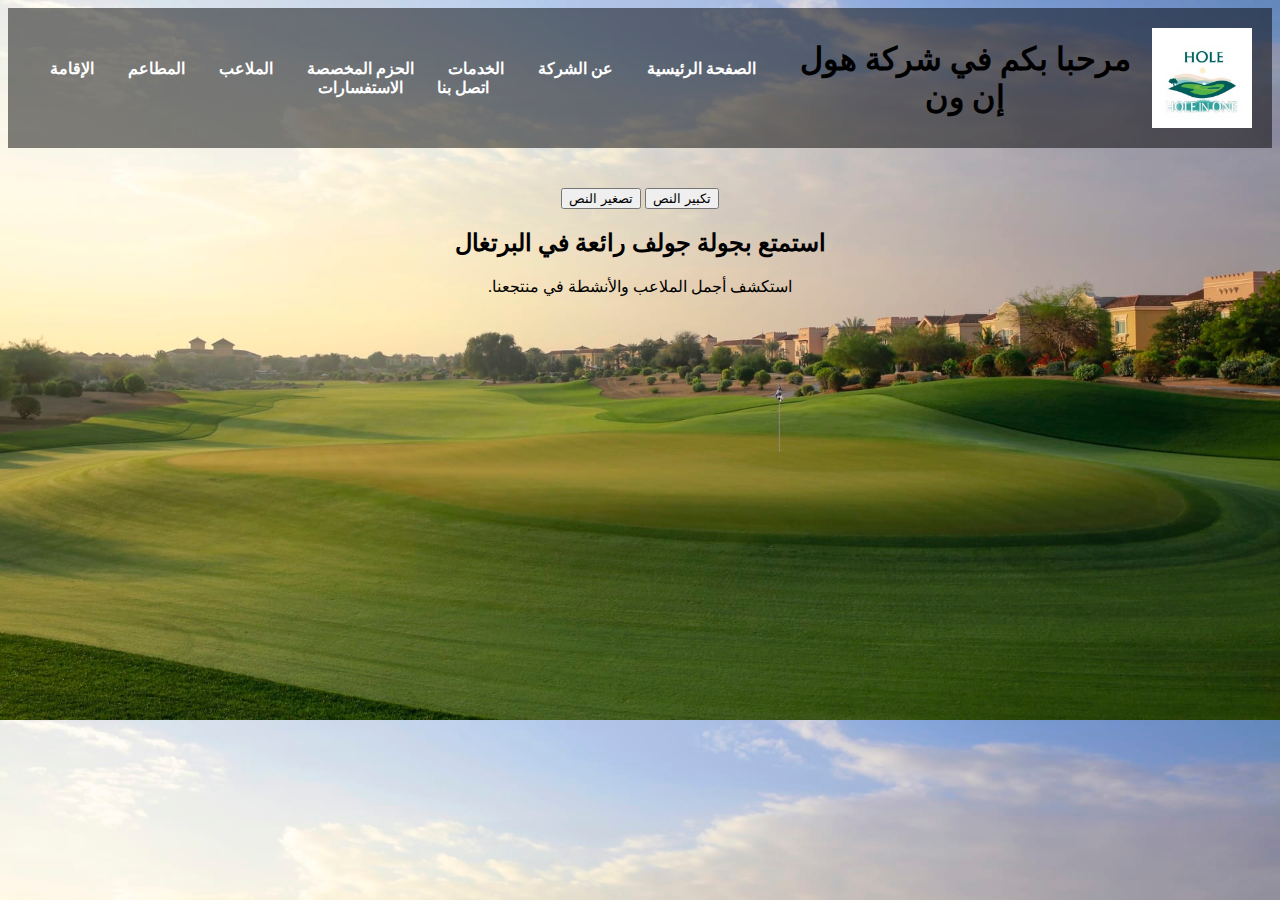
<file: هدف التعلم ج/index.html>
<!DOCTYPE html>
<html lang="ar" dir="rtl"> <!-- تحديد اللغة العربية واتجاه النص من اليمين إلى اليسار -->
<head>
    <meta charset="UTF-8"> <!-- تحديد مجموعة الأحرف المستخدمة في الصفحة -->
    <meta name="viewport" content="width=device-width, initial-scale=1.0"> <!-- ضبط عرض الصفحة لتناسب الأجهزة المختلفة -->
    <title>شركة هول إن ون</title> <!-- عنوان الصفحة يظهر في شريط العنوان للمتصفح -->
    <link rel="stylesheet" href="style.css"> <!-- ربط ملف CSS خارجي -->
    <style>
        /* تنسيقات CSS داخلية للتصميم */
        body { 
            text-align: center; /* محاذاة النص إلى المنتصف */
            background-image: url('1.jpg'); /* إضافة صورة خلفية */
            background-size: cover; /* جعل الصورة تغطي الخلفية بالكامل */
            color: black; /* تغيير لون النص إلى الأسود */
        }
        header {
            display: flex; /* استخدام flexbox لترتيب الشعار والنص بشكل أفقي */
            justify-content: space-between; /* توزيع المساحة بين العناصر بشكل متساوي */
            align-items: center; /* محاذاة العناصر عمودياً */
            padding: 20px; /* إضافة مساحة داخلية للـ header */
            background-color: rgba(0, 0, 0, 0.5); /* خلفية شفافة للـ header */
        }
        .logo {
            max-width: 100px; /* تحديد الحد الأقصى لعرض الشعار */
            height: auto; /* الحفاظ على نسبة العرض إلى الارتفاع */
        }
        h1 {
            margin: 0 20px; /* إضافة مسافة حول عنوان الصفحة */
        }
        nav ul {
            list-style-type: none; /* إزالة النقاط من القائمة */
            padding: 0; /* إزالة المسافة الداخلية للقائمة */
            margin: 0; /* إزالة المسافة الخارجية للقائمة */
        }
        nav ul li {
            display: inline; /* عرض العناصر في القائمة بشكل أفقي */
            margin: 0 15px; /* إضافة مسافة بين عناصر القائمة */
        }
        nav ul li a {
            text-decoration: none; /* إزالة التسطير من الروابط */
            color: white; /* تغيير لون الروابط إلى الأبيض */
            font-weight: bold; /* جعل النص عريض */
        }
        main {
            margin-top: 40px; /* إضافة مسافة بين header والمحتوى الرئيسي */
        }
        .text-size-controls {
            margin: 20px; /* إضافة مسافة حول أدوات التحكم في حجم النص */
        }
    </style>
</head>
<body>
    <header>
        <img src="12.jpg" alt="شعار شركة هول إن ون" class="logo"> <!-- إضافة الشعار مع نص بديل -->
        <h1>مرحبا بكم في شركة هول إن ون</h1> <!-- عنوان الترحيب الرئيسي -->
        <nav>
            <ul>
                <li><a href="index.html">الصفحة الرئيسية</a></li> 
                <li><a href="about.html">عن الشركة</a></li> 
                <li><a href="services.html">الخدمات</a></li> 
                <li><a href="offers.html">الحزم المخصصة</a></li> 
                <li><a href="courses.html">الملاعب</a></li> 
                <li><a href="restaurants.html">المطاعم</a></li> 
                <li><a href="accommodation.html">الإقامة</a></li> 
                <li><a href="contact.html">اتصل بنا</a></li> 
                <li><a href="inquiries.html">الاستفسارات</a></li> 
            </ul>
        </nav>
    </header>
    <main>
        <div class="text-size-controls">
            <button onclick="changeFontSize(2)">تكبير النص</button> <!-- زر لتكبير النص -->
            <button onclick="changeFontSize(-2)">تصغير النص</button> <!-- زر لتصغير النص -->
        </div>
        <h2>استمتع بجولة جولف رائعة في البرتغال</h2> <!-- عنوان فرعي -->
        <p>استكشف أجمل الملاعب والأنشطة في منتجعنا.</p> <!-- نص وصف -->
    </main>
    
    <script>
        // تعريف متغير للحجم الحالي للنص
        let currentFontSize = 16; // px
        // دالة لتغيير حجم النص
        function changeFontSize(delta) {
            currentFontSize += delta; // تعديل حجم النص بناءً على القيمة المدخلة
            document.body.style.fontSize = currentFontSize + 'px'; // تطبيق حجم النص الجديد
        }

        // دالة لقراءة النص بصوت عالٍ
        function speakText() {
            const text = document.body.innerText; // الحصول على النص الكامل من الصفحة
            const utterance = new SpeechSynthesisUtterance(text); // إنشاء كائن جديد للنطق
            speechSynthesis.speak(utterance); // قراءة النص بصوت عالٍ
        }
    </script>
</body>
</html>
</file>
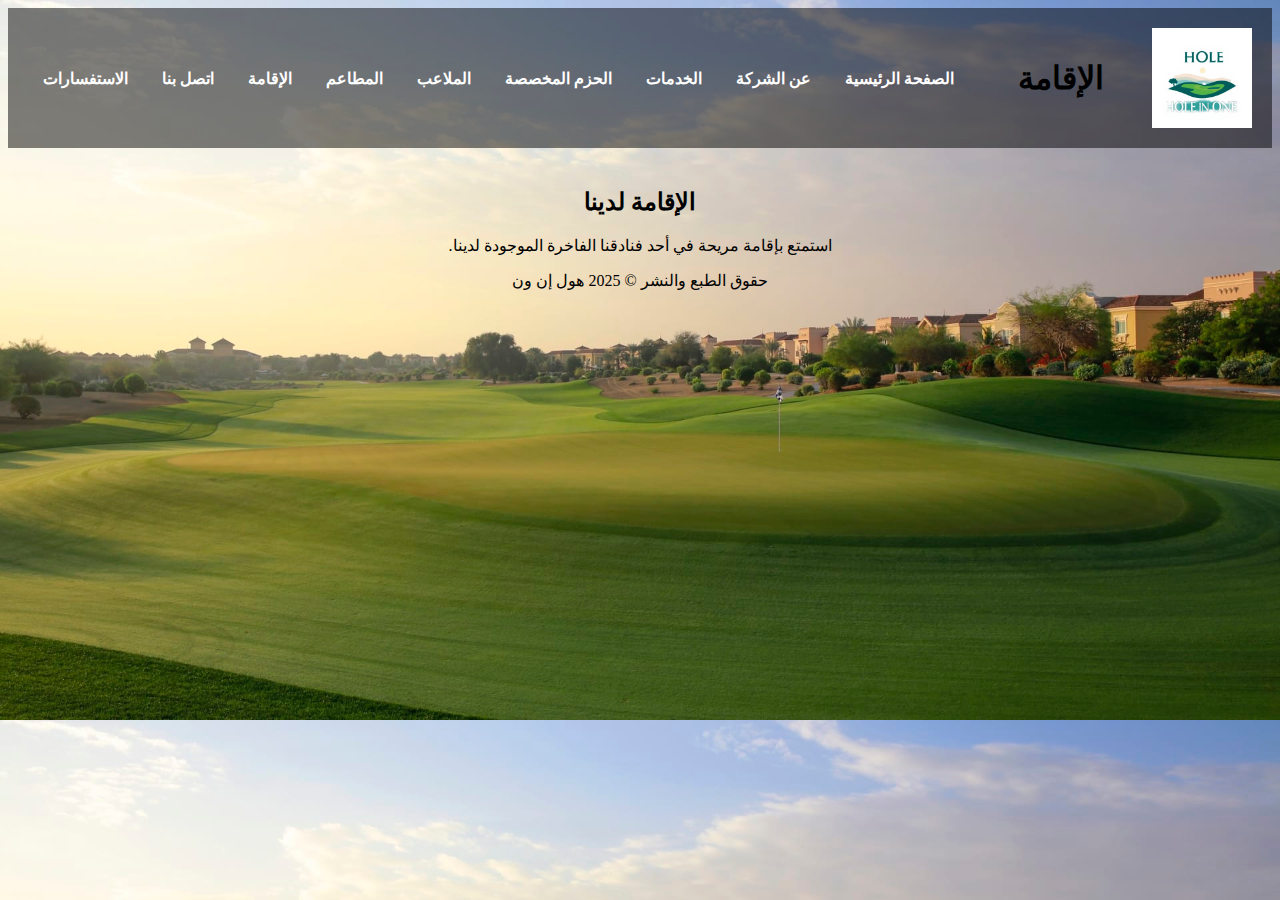
<file: هدف التعلم ج/accommodation.html>
<!DOCTYPE html>
<html lang="ar" dir="rtl">
<head>
    <meta charset="UTF-8">
    <meta name="viewport" content="width=device-width, initial-scale=1.0">
    <title>الإقامة</title>
    <link rel="stylesheet" href="style.css">
    <style>
        body { 
            text-align: center; /* محاذاة النص إلى المنتصف */
            background-image: url('1.jpg'); /* إضافة الخلفية */
            background-size: cover; /* جعل الصورة تغطي الخلفية بالكامل */
            color: black; /* تغيير لون النص إلى الأسود لزيادة التباين */
        }
        header {
            display: flex; /* استخدام flexbox لترتيب الشعار والنص بشكل أفقي */
            justify-content: space-between; /* توزيع المساحة بين العناصر */
            align-items: center; /* محاذاة العناصر عمودياً */
            padding: 20px; /* إضافة مساحة داخلية header */
            background-color: rgba(0, 0, 0, 0.5); /* خلفية شفافة للأعلى */
        }
        .logo {
            max-width: 100px; /* تحديد الحد الأقصى لعرض الشعار */
            height: auto; /* الحفاظ على نسبة العرض إلى الارتفاع */
        }
        h1 {
            margin: 0 20px; /* إضافة مسافة حول العنوان */
        }
        nav ul {
            list-style-type: none; /* إزالة النقاط من القائمة */
            padding: 0; /* إزالة المسافة الداخلية */
            margin: 0; /* إزالة المسافة الخارجية */
        }
        nav ul li {
            display: inline; /* عرض العناصر بشكل أفقي */
            margin: 0 15px; /* إضافة مسافة بين العناصر */
        }
        nav ul li a {
            text-decoration: none; /* إزالة التسطير من الروابط */
            color: white; /* تغيير لون الروابط إلى الأبيض */
            font-weight: bold; /* جعل النص عريض */
        }
        main {
            margin-top: 40px; /* إضافة مسافة بين الهيد الرئيسي والمحتوى */
        }
    </style>
</head>
<body>
    <header>
        <img src="12.jpg" alt="شعار شركة هول إن ون" class="logo"> <!-- إضافة الشعار -->
        <h1>الإقامة</h1>
        <nav>
            <ul>
                <li><a href="index.html">الصفحة الرئيسية</a></li>
                <li><a href="about.html">عن الشركة</a></li>
                <li><a href="services.html">الخدمات</a></li>
                <li><a href="offers.html">الحزم المخصصة</a></li>
                <li><a href="courses.html">الملاعب</a></li>
                <li><a href="restaurants.html">المطاعم</a></li>
                <li><a href="accommodation.html">الإقامة</a></li>
                <li><a href="contact.html">اتصل بنا</a></li>
                <li><a href="inquiries.html">الاستفسارات</a></li> <!-- إضافة رابط للاستفسارات -->
            </ul>
        </nav>
    </header>

    <main>
        <h2>الإقامة لدينا</h2>
        <p>استمتع بإقامة مريحة في أحد فنادقنا الفاخرة الموجودة لدينا.</p>
    </main>
    
        <p>حقوق الطبع والنشر © 2025 هول إن ون</p>
        
</body>
</html>
</file>
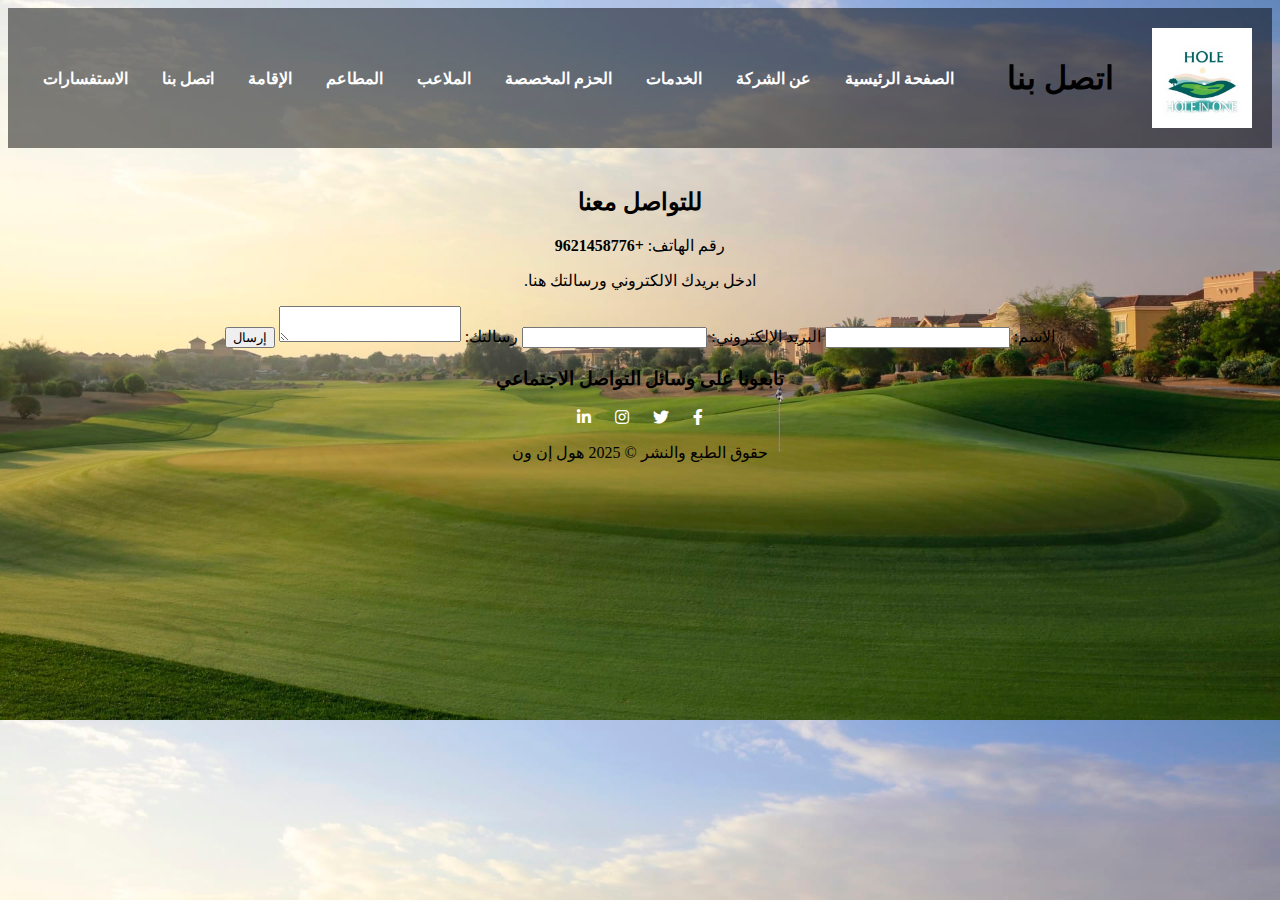
<file: هدف التعلم ج/contact.html>
<!DOCTYPE html>
<html lang="ar" dir="rtl">
<head>
    <meta charset="UTF-8">
    <meta name="viewport" content="width=device-width, initial-scale=1.0">
    <title>اتصل بنا</title>
    <link rel="stylesheet" href="style.css">
    <style>
        body { 
            text-align: center;
            background-image: url('1.jpg');
            background-size: cover;
            color: black;
        }
        header {
            display: flex;
            justify-content: space-between;
            align-items: center;
            padding: 20px;
            background-color: rgba(0, 0, 0, 0.5);
        }
        .logo {
            max-width: 100px;
            height: auto;
        }
        h1 {
            margin: 0 20px;
        }
        nav ul {
            list-style-type: none;
            padding: 0;
            margin: 0;
        }
        nav ul li {
            display: inline;
            margin: 0 15px;
        }
        nav ul li a {
            text-decoration: none;
            color: white;
            font-weight: bold;
        }
        main {
            margin-top: 40px;
        }
        .social-media {
            margin-top: 20px;
        }
        .social-media a {
            margin: 0 10px;
            text-decoration: none;
            color:white; /* يمكنك تغيير اللون حسب التصميم */
        }
    </style>
</head>
<body>
    <header>
        <img src="12.jpg" alt="شعار شركة هول إن ون" class="logo">
        <h1>اتصل بنا</h1>
        <nav>
            <ul>
                <li><a href="index.html">الصفحة الرئيسية</a></li>
                <li><a href="about.html">عن الشركة</a></li>
                <li><a href="services.html">الخدمات</a></li>
                <li><a href="offers.html">الحزم المخصصة</a></li>
                <li><a href="courses.html">الملاعب</a></li>
                <li><a href="restaurants.html">المطاعم</a></li>
                <li><a href="accommodation.html">الإقامة</a></li>
                <li><a href="contact.html">اتصل بنا</a></li>
                <li><a href="inquiries.html">الاستفسارات</a></li>
            </ul>
        </nav>
    </header>

    <main>
        <h2>للتواصل معنا</h2>
        <p>رقم الهاتف: <strong>+9621458776</strong></p>
        <p>ادخل بريدك الالكتروني ورسالتك هنا.</p>
        <form>
            <label for="name">الاسم:</label>
            <input type="text" id="name" name="name" required>
            <label for="email">البريد الإلكتروني:</label>
            <input type="email" id="email" name="email" required>
            <label for="message">رسالتك:</label>
            <textarea id="message" name="message" required></textarea>
            <button type="submit">إرسال</button>
        </form>

        <!-- قسم وسائل التواصل الاجتماعي -->
<!-- قسم وسائل التواصل الاجتماعي -->
<div class="social-media">
    <h3>تابعونا على وسائل التواصل الاجتماعي</h3>
    <a href="https://www.facebook.com" target="_blank">
        <i class="fab fa-facebook-f"></i>
    </a>
    <a href="https://www.twitter.com" target="_blank">
        <i class="fab fa-twitter"></i>
    </a>
    <a href="https://www.instagram.com" target="_blank">
        <i class="fab fa-instagram"></i>
    </a>
    <a href="https://www.linkedin.com" target="_blank">
        <i class="fab fa-linkedin-in"></i>
    </a>
</div>

<!-- تأكد من إضافة رابط مكتبة Font Awesome في رأس الصفحة -->
<link rel="stylesheet" href="https://cdnjs.cloudflare.com/ajax/libs/font-awesome/5.15.4/css/all.min.css">

    <p>حقوق الطبع والنشر © 2025 هول إن ون</p>
</body>
</html>
</file>
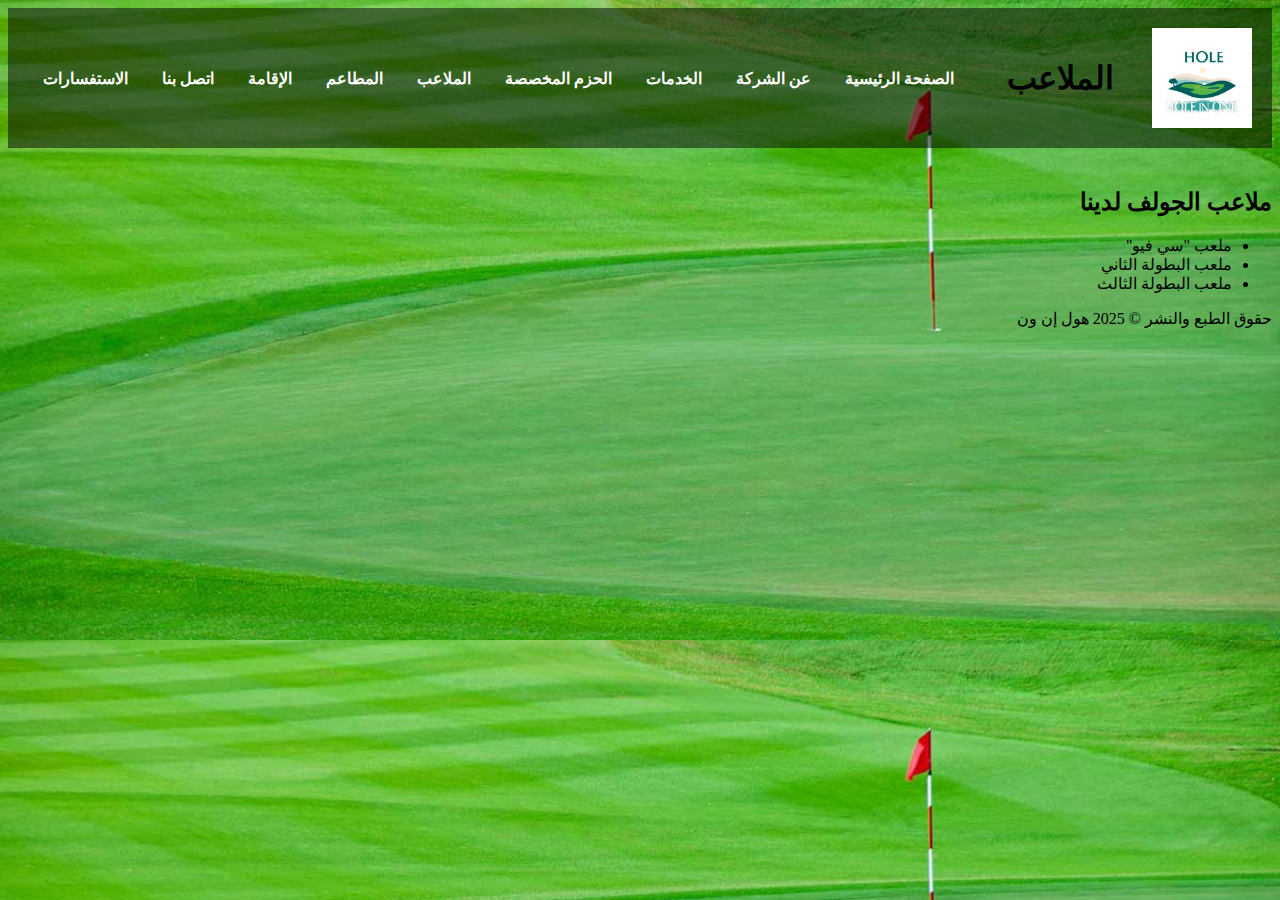
<file: هدف التعلم ج/courses.html>
<!DOCTYPE html>
<html lang="ar" dir="rtl">
<head>
    <meta charset="UTF-8">
    <meta name="viewport" content="width=device-width, initial-scale=1.0">
    <title>الملاعب</title>
    <link rel="stylesheet" href="style.css">
    <style>
        body { 
            background-image: url('2.jpg'); /* إضافة الخلفية */
            background-size: cover; /* جعل الصورة تغطي الخلفية بالكامل */
            color: black; /* تغيير لون النص إلى الأسود */
        }
        header {
            display: flex; /* استخدام flexbox لترتيب الشعار والنص بشكل أفقي */
            justify-content: space-between; /* توزيع المساحة بين العناصر */
            align-items: center; /* محاذاة العناصر عمودياً */
            padding: 20px; /* إضافة مساحة داخلية header */
            background-color:rgba(0, 0, 0, 0.5); /* خلفية شفافة للأعلى */
        }
        .logo {
            max-width: 100px; /* تحديد الحد الأقصى لعرض الشعار */
            height: auto; /* الحفاظ على نسبة العرض إلى الارتفاع */
        }
        h1 {
            margin: 0 20px; /* إضافة مسافة حول العنوان */
        }
        nav ul {
            list-style-type: none; /* إزالة النقاط من القائمة */
            padding: 0; /* إزالة المسافة الداخلية */
            margin: 0; /* إزالة المسافة الخارجية */
        }
        nav ul li {
            display: inline; /* عرض العناصر بشكل أفقي */
            margin: 0 15px; /* إضافة مسافة بين العناصر */
        }
        nav ul li a {
            text-decoration: none; /* إزالة التسطير من الروابط */
            color: white; /* تغيير لون الروابط إلى الأسود */
            font-weight: bold; /* جعل النص عريض */
        }
        main {
            margin-top: 40px; /* إضافة مسافة بين الهيد الرئيسي والمحتوى */
        }
    </style>
</head>
<body>
    
    <header>
        <img src="12.jpg" alt="شعار" class="logo"> <!-- إضافة الشعار -->
        <h1>الملاعب</h1>
        <nav>
            <ul>
                <li><a href="index.html">الصفحة الرئيسية</a></li>
                <li><a href="about.html">عن الشركة</a></li>
                <li><a href="services.html">الخدمات</a></li>
                <li><a href="offers.html">الحزم المخصصة</a></li>
                <li><a href="courses.html">الملاعب</a></li>
                <li><a href="restaurants.html">المطاعم</a></li>
                <li><a href="accommodation.html">الإقامة</a></li>
                <li><a href="contact.html">اتصل بنا</a></li>
                <li><a href="inquiries.html">الاستفسارات</a></li> <!-- إضافة رابط للاستفسارات -->
            </ul>
        </nav>
    </header>

    <main>
        <h2>ملاعب الجولف لدينا</h2>
        <ul>
            <li>ملعب "سي فيو"</li>
            <li>ملعب البطولة الثاني</li>
            <li>ملعب البطولة الثالث</li>
        </ul>
    </main>
    <div class="gallery">

    
    </div>
    <p>حقوق الطبع والنشر © 2025 هول إن ون</p>
</body>
</html>
</file>
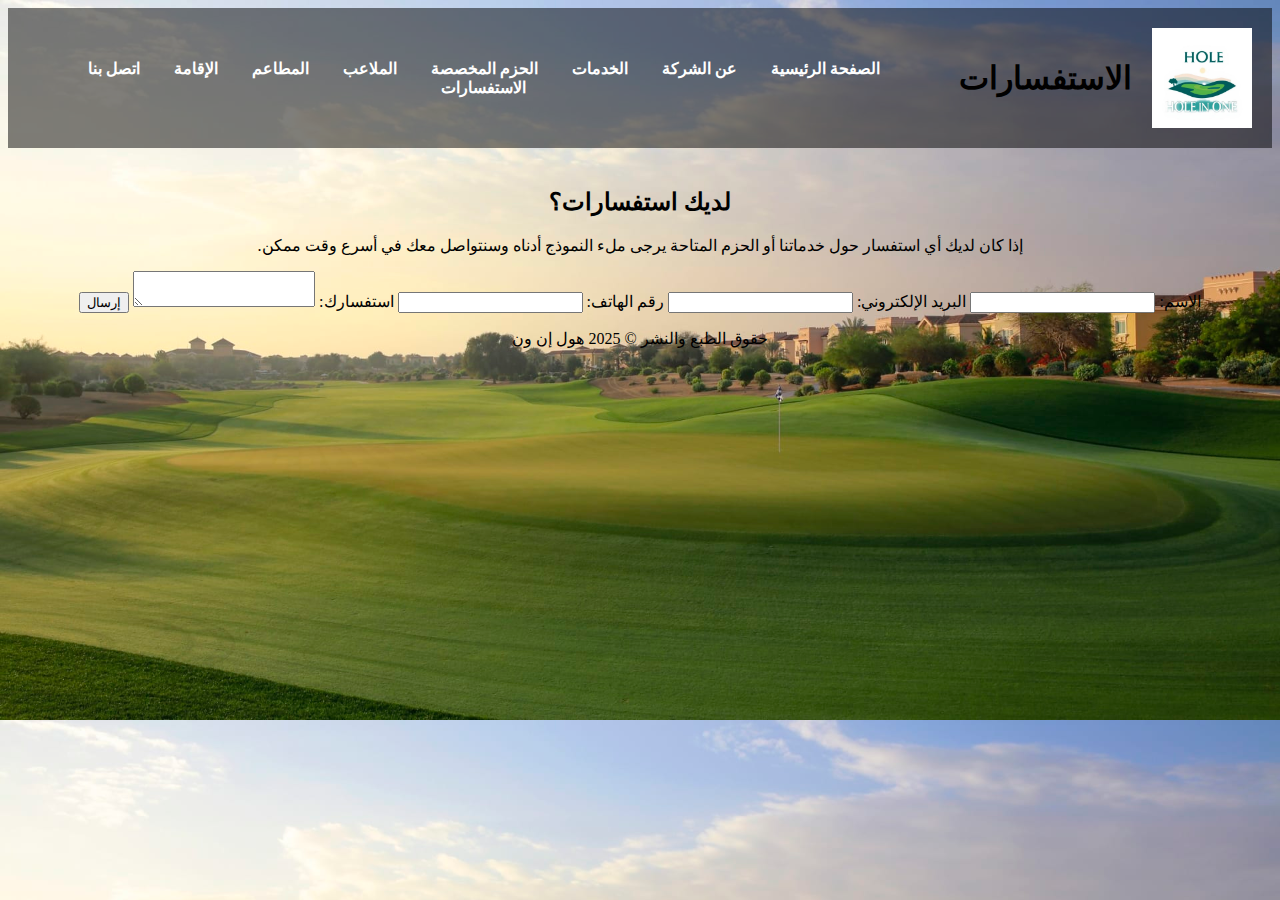
<file: هدف التعلم ج/inquiries.html>
<!DOCTYPE html>
<html lang="ar" dir="rtl">
<head>
    <meta charset="UTF-8">
    <meta name="viewport" content="width=device-width, initial-scale=1.0">
    <title>شركة هول إن ون</title>
    <link rel="stylesheet" href="style.css">
    <style>
        body { 
            text-align: center; /* محاذاة النص إلى المنتصف */
            background-image: url('1.jpg'); /* إضافة الخلفية */
            background-size: cover; /* جعل الصورة تغطي الخلفية بالكامل */
            color: black; /* تغيير لون النص إلى الأسود لزيادة التباين */
        }
        header {
            display: flex; /* استخدام flexbox لترتيب الشعار والنص بشكل أفقي */
            justify-content: space-between; /* توزيع المساحة بين العناصر */
            align-items: center; /* محاذاة العناصر عمودياً */
            padding: 20px; /* إضافة مساحة داخلية header */
            background-color: rgba(0, 0, 0, 0.5); /* خلفية شفافة للأعلى */
        }
        .logo {
            max-width: 100px; /* تحديد الحد الأقصى لعرض الشعار */
            height: auto; /* الحفاظ على نسبة العرض إلى الارتفاع */
        }
        h1 {
            margin: 0 20px; /* إضافة مسافة حول العنوان */
            color: black; /* تغيير لون العنوان إلى الأبيض */
        }
        nav ul {
            list-style-type: none; /* إزالة النقاط من القائمة */
            padding: 0; /* إزالة المسافة الداخلية */
            margin: 0; /* إزالة المسافة الخارجية */
        }
        nav ul li {
            display: inline; /* عرض العناصر بشكل أفقي */
            margin: 0 15px; /* إضافة مسافة بين العناصر */
        }
        nav ul li a {
            text-decoration: none; /* إزالة التسطير من الروابط */
            color: white; /* تغيير لون الروابط إلى الأبيض */
            font-weight: bold; /* جعل النص عريض */
        }
        main {
            margin-top: 40px; /* إضافة مسافة بين الهيد الرئيسي والمحتوى */
        }
    </style>
</head>
<body>
    <header>
        <img src="12.jpg" alt="شعار شركة هول إن ون" class="logo"> <!-- إضافة الشعار -->
        <h1>الاستفسارات</h1>
        <nav>
            <ul>
                <li><a href="index.html">الصفحة الرئيسية</a></li>
                <li><a href="about.html">عن الشركة</a></li>
                <li><a href="services.html">الخدمات</a></li>
                <li><a href="offers.html">الحزم المخصصة</a></li>
                <li><a href="courses.html">الملاعب</a></li>
                <li><a href="restaurants.html">المطاعم</a></li>
                <li><a href="accommodation.html">الإقامة</a></li>
                <li><a href="contact.html">اتصل بنا</a></li>
                <li><a href="inquiries.html">الاستفسارات</a></li> <!-- إضافة رابط للاستفسارات -->
            </ul>
        </nav>
    </header>

    <main>
        <h2>لديك استفسارات؟</h2>
        <p> إذا كان لديك أي استفسار حول خدماتنا أو الحزم المتاحة  يرجى ملء النموذج أدناه وسنتواصل معك في أسرع وقت ممكن.</p>
        <form>
            <label for="name">الاسم:</label>
            <input type="text" id="name" name="name" required>
            <label for="email">البريد الإلكتروني:</label>
            <input type="email" id="email" name="email" required>
            <label for="phone">رقم الهاتف:</label>
            <input type="tel" id="phone" name="phone">
            <label for="inquiry">استفسارك:</label>
            <textarea id="inquiry" name="inquiry" required></textarea>
            <button type="submit">إرسال</button>
        </form>
    </main>
    
        <p>حقوق الطبع والنشر © 2025 هول إن ون</p>
</body>
</html>
</file>
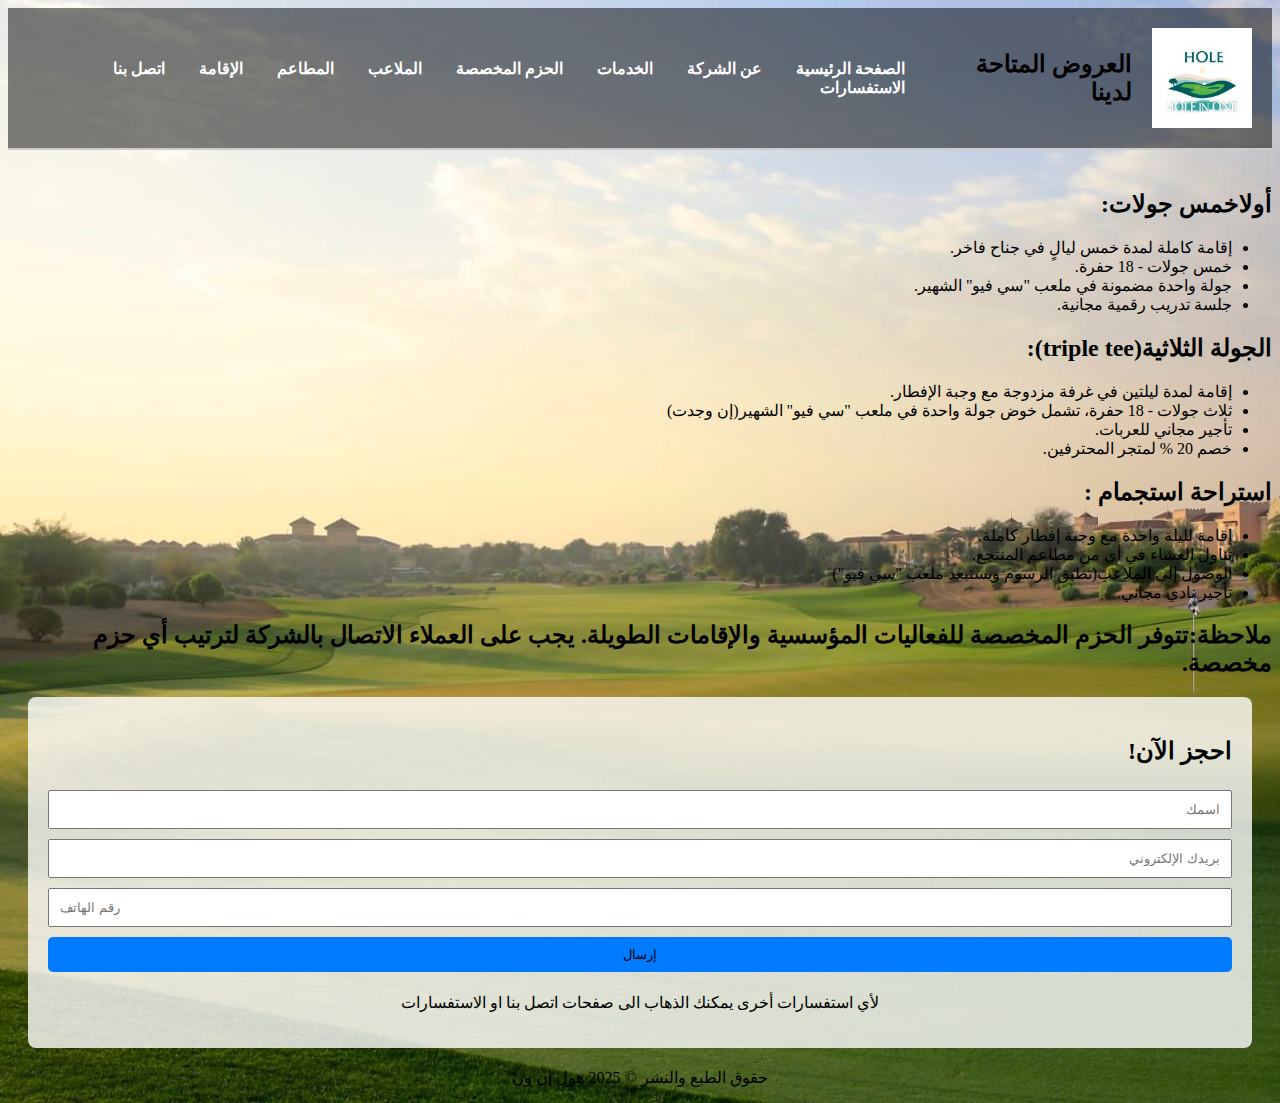
<file: هدف التعلم ج/offers.html>
<!DOCTYPE html>
<html lang="ar" dir="rtl">
<head>
    <meta charset="UTF-8">
    <meta name="viewport" content="width=device-width, initial-scale=1.0">
    <title>الحزم المخصصة</title>
    <link rel="stylesheet" href="style.css">
    <style>
        body { 
            color: black; /* تغيير لون النص إلى الأسود */
            background-image: url('1.jpg'); /* إضافة الخلفية */
        }
        header {
            display: flex; /* استخدام flexbox لترتيب الشعار والنص بشكل أفقي */
            justify-content: space-between; /* توزيع المساحة بين العناصر */
            align-items: center; /* محاذاة العناصر عمودياً */
            padding: 20px; /* إضافة مساحة داخلية header */
            background-color:  rgba(0, 0, 0, 0.5); /* خلفية بيضاء شفافة */
            border-bottom: 2px solid #ccc; /* خط أسفل الهيدر */
        }
        .logo {
            max-width: 100px; /* تحديد الحد الأقصى لعرض الشعار */
            height: auto; /* الحفاظ على نسبة العرض إلى الارتفاع */
        }
        h1 {
            margin: 0 20px; /* إضافة مسافة حول العنوان */
            font-size: 24px; /* تحديد حجم الخط ليتناسب مع التصميم */
        }
        nav ul {
            list-style-type: none; /* إزالة النقاط من القائمة */
            padding: 0; /* إزالة المسافة الداخلية */
            margin: 0; /* إزالة المسافة الخارجية */
        }
        nav ul li {
            display: inline; /* عرض العناصر بشكل أفقي */
            margin: 0 15px; /* إضافة مسافة بين العناصر */
        }
        nav ul li a {
            text-decoration: none; /* إزالة التسطير من الروابط */
            color: white; /* تغيير لون الروابط إلى الأسود */
            font-weight: bold; /* جعل النص عريض */
        }
        main {
            margin-top: 40px; /* إضافة مسافة بين الهيد الرئيسي والمحتوى */
        }
        p {
            text-align: center; /* محاذاة النص في الفقرة إلى المنتصف */
        }
        aside {
            background-color: rgba(255, 255, 255, 0.8); /* خلفية بيضاء شفافة */
            padding: 20px; /* إضافة مساحة داخلية حول المربع */
            border-radius: 8px; /* زوايا دائرية للمربع */
            margin: 20px; /* إضافة مسافة خارجية */
        }
        form {
            display: flex; /* استخدام flexbox لترتيب العناصر في النموذج */
            flex-direction: column; /* ترتيب العناصر عمودياً */
        }
        form input, form button {
            margin: 5px 0; /* إضافة مسافة عمودية بين العناصر */
            padding: 10px; /* إضافة مساحة داخلية */
        }
        form button {
            background-color: #007BFF; /* لون زر الحجز */
            color: black; /* لون النص داخل الزر */
            border: none; /* إزالة الحدود الافتراضية */
            border-radius: 5px; /* زوايا دائرية للزر */
            cursor: pointer; /* تغيير شكل المؤشر عند المرور فوق الزر */
        }
    </style>
</head>
<body>
    <header>
        <img src="12.jpg" alt="شعار شركة هول إن ون" class="logo"> <!-- إضافة الشعار -->
        <h1>العروض المتاحة لدينا</h1>
        <nav>
            <ul>
                <li><a href="index.html">الصفحة الرئيسية</a></li>
                <li><a href="about.html">عن الشركة</a></li>
                <li><a href="services.html">الخدمات</a></li>
                <li><a href="offers.html">الحزم المخصصة</a></li>
                <li><a href="courses.html">الملاعب</a></li>
                <li><a href="restaurant.html">المطاعم</a></li>
                <li><a href="accommodation.html">الإقامة</a></li>
                <li><a href="contact.html">اتصل بنا</a></li>
                <li><a href="inquiries.html">الاستفسارات</a></li> <!-- إضافة رابط للاستفسارات -->
            </ul>
        </nav>
    </header>

    <main>
        <h2>أولاخمس جولات:</h2>
        <ul>
            <li>إقامة كاملة لمدة خمس ليالٍ في جناح فاخر.</li>
            <li>خمس جولات - 18 حفرة.</li>
            <li>جولة واحدة مضمونة في ملعب "سي فيو" الشهير.</li>
            <li>جلسة تدريب رقمية مجانية.</li>
        </ul>

        <h2>الجولة الثلاثية(triple tee):</h2>
        <ul>
            <li>إقامة لمدة ليلتين في غرفة مزدوجة مع وجبة الإفطار.</li>
            <li>ثلاث جولات - 18 حفرة، تشمل خوض جولة واحدة في ملعب "سي فيو" الشهير(إن وجدت)</li>
            <li>تأجير مجاني للعربات.</li>
            <li>خصم 20 % لمتجر المحترفين.</li>
        </ul>

        <h2>استراحة استجمام :</h2>
        <ul>
            <li>إقامة لليلة واحدة مع وجبة إفطار كاملة.</li>
            <li>تناول العشاء في أي من مطاعم المنتجع.</li>
            <li>الوصول إلى الملاعب(تطبق الرسوم ويستبعد ملعب "سي فيو")</li>
            <li>تأجير نادي مجاني.</li>
        </ul>

        <h2>ملاحظة:تتوفر الحزم المخصصة للفعاليات المؤسسية والإقامات الطويلة. يجب على العملاء الاتصال بالشركة لترتيب أي حزم مخصصة.</h2>

        <aside>
            <h2>احجز الآن!</h2>
            <form>
                <input type="text" placeholder="اسمك" required>
                <input type="email" placeholder="بريدك الإلكتروني" required>
                <input type="tel" placeholder="رقم الهاتف" required>
                <button type="submit">إرسال</button>
            </form>
            <p>لأي استفسارات أخرى يمكنك الذهاب الى صفحات اتصل بنا او الاستفسارات</p>
        </aside>
    </main>

    <p>حقوق الطبع والنشر © 2025 هول إن ون</p>
</body>
</html>
</file>
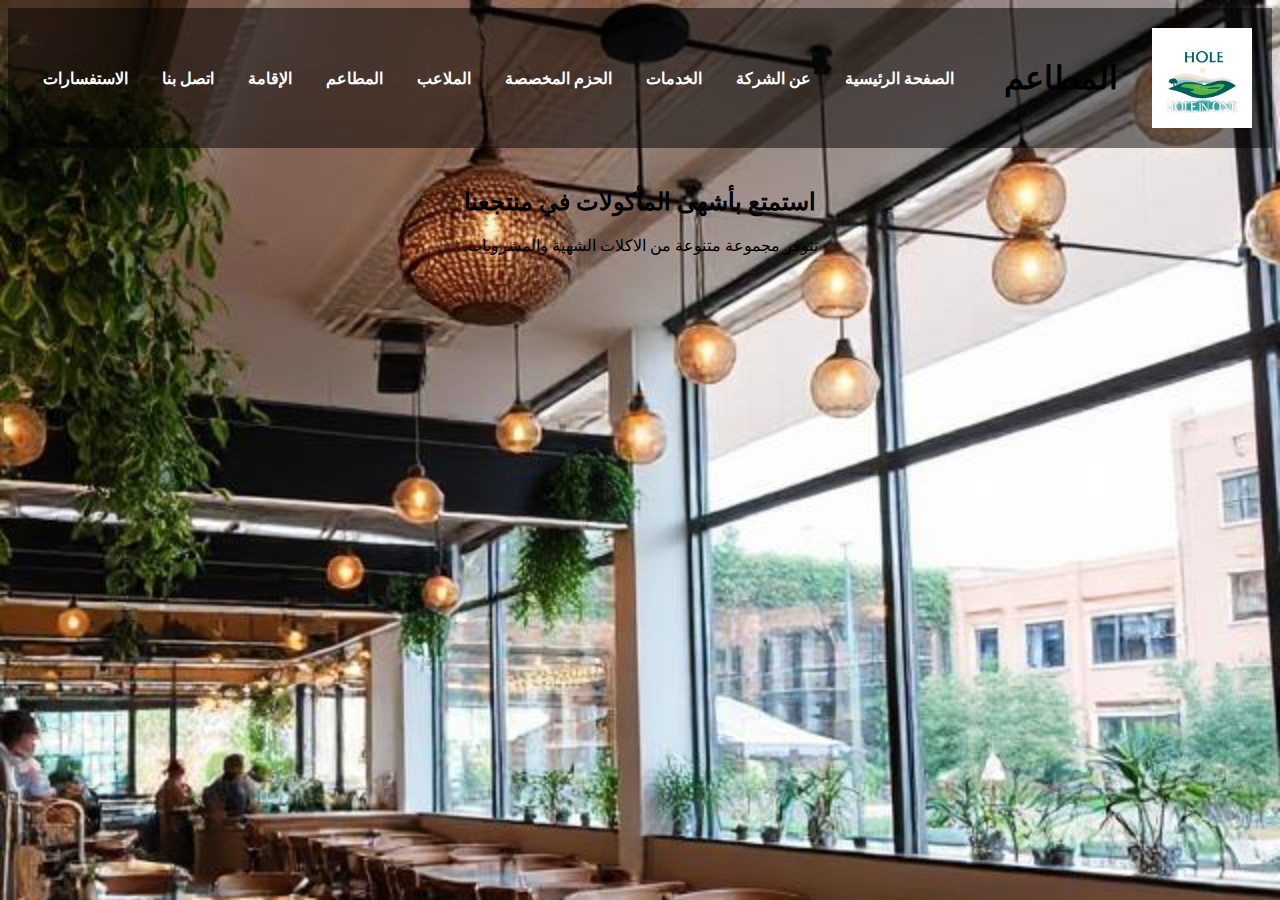
<file: هدف التعلم ج/restaurants.html>
<!DOCTYPE html>
<html lang="ar" dir="rtl">
<head>
    <meta charset="UTF-8">
    <meta name="viewport" content="width=device-width, initial-scale=1.0">
    <title>المطاعم</title>
    <link rel="stylesheet" href="style.css">
    <style>
        body { 
            text-align: center; /* محاذاة النص إلى المنتصف */
            background-image: url('3.jpg'); /* إضافة الخلفية */
            background-size: cover; /* جعل الصورة تغطي الخلفية بالكامل */
            color: black; /* تغيير لون النص إلى الأسود لزيادة التباين */
        }
        header {
            display: flex; /* استخدام flexbox لترتيب الشعار والنص بشكل أفقي */
            justify-content: space-between; /* توزيع المساحة بين العناصر */
            align-items: center; /* محاذاة العناصر عمودياً */
            padding: 20px; /* إضافة مساحة داخلية header */
            background-color: rgba(0, 0, 0, 0.5); /* خلفية شفافة للأعلى */
        }
        .logo {
            max-width: 100px; /* تحديد الحد الأقصى لعرض الشعار */
            height: auto; /* الحفاظ على نسبة العرض إلى الارتفاع */
        }
        h1 {
            margin: 0 20px; /* إضافة مسافة حول العنوان */
        }
        nav ul {
            list-style-type: none; /* إزالة النقاط من القائمة */
            padding: 0; /* إزالة المسافة الداخلية */
            margin: 0; /* إزالة المسافة الخارجية */
        }
        nav ul li {
            display: inline; /* عرض العناصر بشكل أفقي */
            margin: 0 15px; /* إضافة مسافة بين العناصر */
        }
        nav ul li a {
            text-decoration: none; /* إزالة التسطير من الروابط */
            color: white; /* تغيير لون الروابط إلى الأبيض */
            font-weight: bold; /* جعل النص عريض */
        }
        main {
            margin-top: 40px; /* إضافة مسافة بين الهيد الرئيسي والمحتوى */
        }
    </style>
</head>
<body>
    <header>
        <img src="12.jpg" alt="شعار الشركة" class="logo"> <!-- إضافة الشعار -->
        <h1>المطاعم</h1>
        <nav>
            <ul>
                <li><a href="index.html">الصفحة الرئيسية</a></li>
                <li><a href="about.html">عن الشركة</a></li>
                <li><a href="services.html">الخدمات</a></li>
                <li><a href="offers.html">الحزم المخصصة</a></li>
                <li><a href="courses.html">الملاعب</a></li>
                <li><a href="restaurants.html">المطاعم</a></li>
                <li><a href="accommodation.html">الإقامة</a></li>
                <li><a href="contact.html">اتصل بنا</a></li>
                <li><a href="inquiries.html">الاستفسارات</a></li> <!-- إضافة رابط للاستفسارات -->
            </ul>
        </nav>
    </header>

    <main>
        <h2>استمتع بأشهى المأكولات في منتجعنا</h2>
        <p>تتوفر مجموعة متنوعة من الاكلات الشهية والمشروبات.</p>
    </main>
    
</body>
</html>
</file>
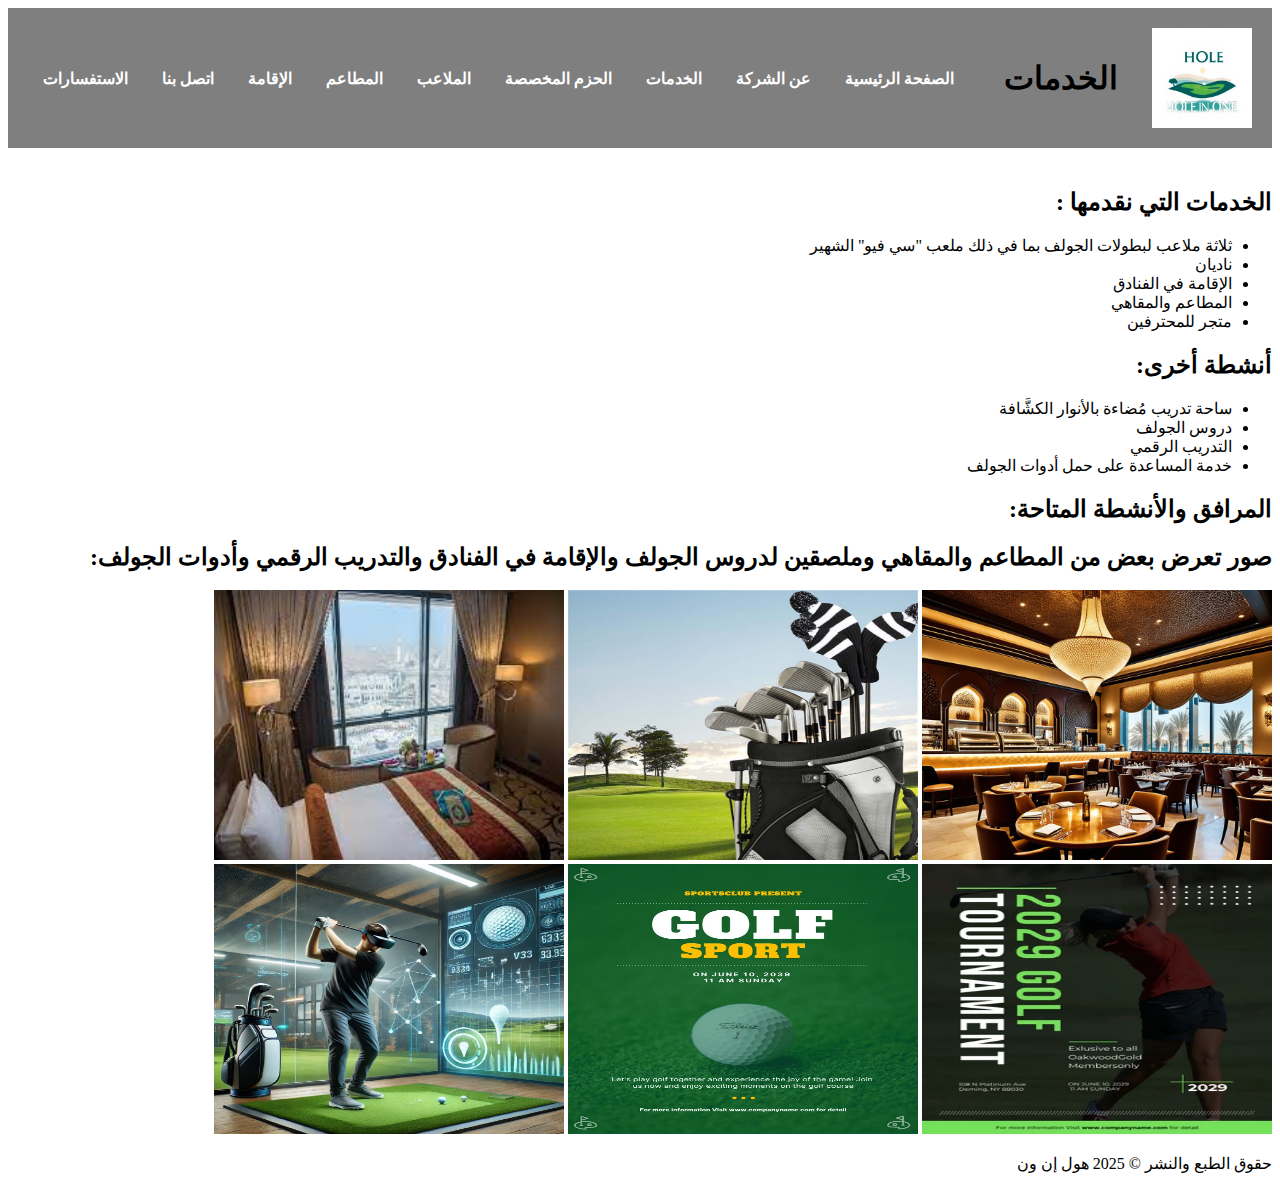
<file: هدف التعلم ج/services.html>
<!DOCTYPE html>
<html lang="ar" dir="rtl">
<head>
    <meta charset="UTF-8">
    <meta name="viewport" content="width=device-width, initial-scale=1.0">
    <title>المرافق المقدمة</title>
    <link rel="stylesheet" href="style.css">
    <style>
        body { 
            background-size: cover; /* جعل الصورة تغطي الخلفية بالكامل */
            color: black; /* تغيير لون النص إلى الأسود */
        }
        header {
            display: flex; /* استخدام flexbox لترتيب الشعار والنص بشكل أفقي */
            justify-content: space-between; /* توزيع المساحة بين العناصر */
            align-items: center; /* محاذاة العناصر عمودياً */
            padding: 20px; /* إضافة مساحة داخلية للـ header */
            background-color: rgba(0, 0, 0, 0.5); /* خلفية شفافة للأعلى */
        }
        .logo {
            max-width: 100px; /* تحديد الحد الأقصى لعرض الشعار */
            height: auto; /* الحفاظ على نسبة العرض إلى الارتفاع */
        }
        h1 {
            margin: 0 20px; /* إضافة مسافة حول العنوان */
        }
        nav ul {
            list-style-type: none; /* إزالة النقاط من القائمة */
            padding: 0; /* إزالة المسافة الداخلية */
            margin: 0; /* إزالة المسافة الخارجية */
        }
        nav ul li {
            display: inline; /* عرض العناصر بشكل أفقي */
            margin: 0 15px; /* إضافة مسافة بين العناصر */
        }
        nav ul li a {
            text-decoration: none; /* إزالة التسطير من الروابط */
            color: white; /* تغيير لون الروابط إلى الأبيض */
            font-weight: bold; /* جعل النص عريض */
        }
        main {
            margin-top: 40px; /* إضافة مسافة بين الهيد الرئيسي والمحتوى */
        }
    </style>
</head>
<body>

    <header>
        <img src="12.jpg" alt="شعار شركة هول إن ون" class="logo"> <!-- إضافة الشعار -->
        <h1>الخدمات</h1>
        <nav>
            <ul>
                <li><a href="index.html">الصفحة الرئيسية</a></li>
                <li><a href="about.html">عن الشركة</a></li>
                <li><a href="services.html">الخدمات</a></li>
                <li><a href="offers.html">الحزم المخصصة</a></li>
                <li><a href="courses.html">الملاعب</a></li>
                <li><a href="restaurants.html">المطاعم</a></li>
                <li><a href="accommodation.html">الإقامة</a></li>
                <li><a href="contact.html">اتصل بنا</a></li>
                <li><a href="inquiries.html">الاستفسارات</a></li>
            </ul>
        </nav>
    </header>

    <main>
        <h2>الخدمات التي نقدمها :</h2>
        <ul>
            <li>ثلاثة ملاعب لبطولات الجولف بما في ذلك ملعب "سي فيو" الشهير</li>
            <li>ناديان</li>
            <li>الإقامة في الفنادق</li>
            <li>المطاعم والمقاهي</li>
            <li>متجر للمحترفين</li>
        </ul>
        
        <h2>أنشطة أخرى:</h2>
        <ul>
            <li>ساحة تدريب مُضاءة بالأنوار الكشَّافة</li>
            <li>دروس الجولف</li>
            <li>التدريب الرقمي</li>
            <li>خدمة المساعدة على حمل أدوات الجولف</li>
        </ul>

        <h2>المرافق والأنشطة المتاحة:</h2>
        <div class="gallery">
            <h2>صور تعرض بعض من المطاعم والمقاهي وملصقين لدروس الجولف والإقامة في الفنادق والتدريب الرقمي وأدوات الجولف:</h2>
            <img src="4.jpg" alt="something descriptive" width="350" height="270">
            <img src="6.jpg" alt="something descriptive" width="350" height="270">
            <img src="7.jpg" alt="something descriptive" width="350" height="270">
            <img src="9.webp" alt="something descriptive" width="350" height="270">
            <img src="10.webp" alt="something descriptive" width="350" height="270">
            <img src="11.webp" alt="something descriptive" width="350" height="270">

        </div>

    </main>

    <footer>
        <p>حقوق الطبع والنشر © 2025 هول إن ون</p>
    </footer>

</body>
</html>
</file>
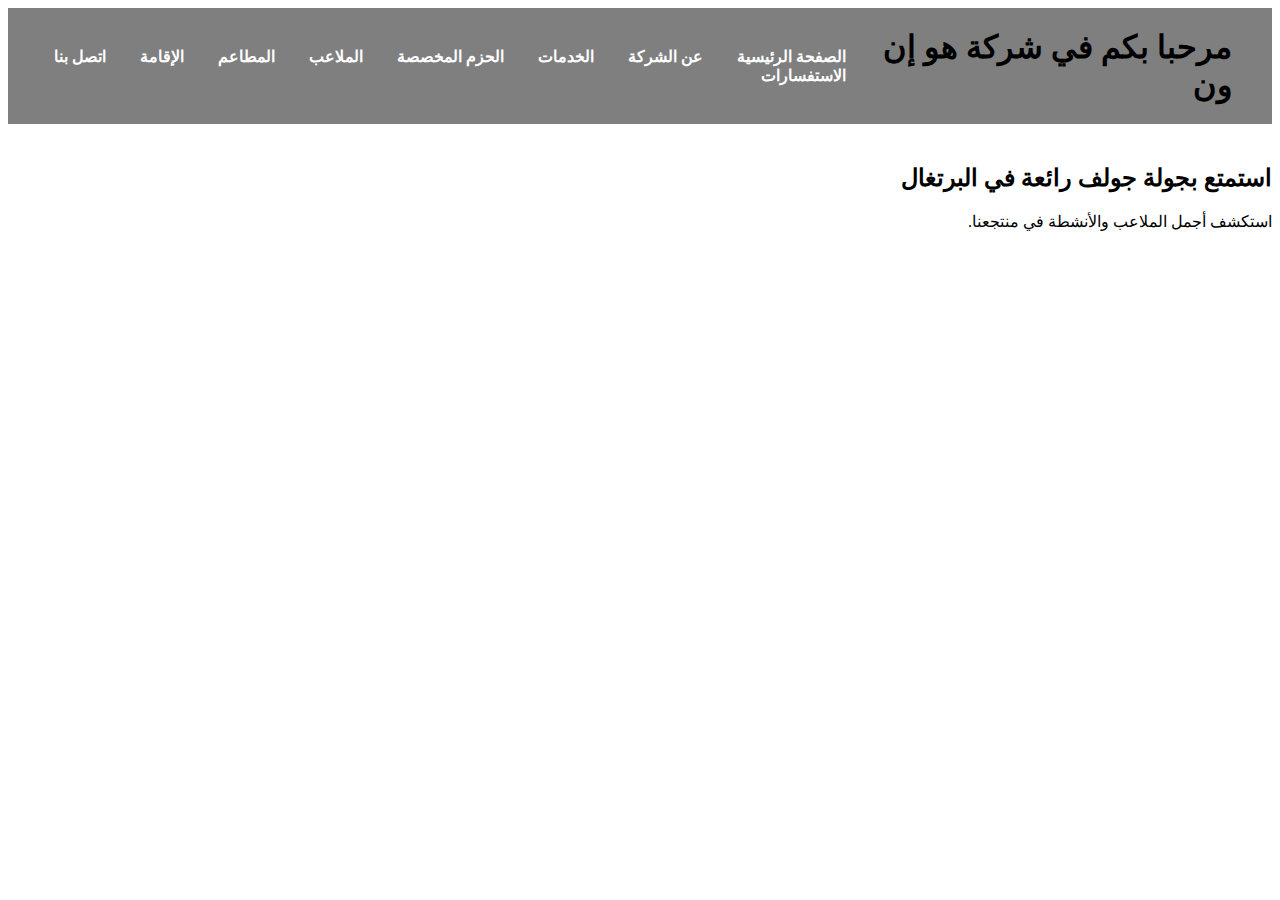
<file: هدف التعلم ج/V1.1.html>
<!DOCTYPE html>
<html lang="ar" dir="rtl">
<head>
    <meta charset="UTF-8">
    <meta name="viewport" content="width=device-width, initial-scale=1.0">
    <title>   شركة هول إن ون</title>
    <link rel="stylesheet" href="style.css">
</head>
<body>

    <header>
        <h1>مرحبا بكم في شركة هو إن ون</h1>
        <nav>
            <ul>
                <li><a href="index.html11">الصفحة الرئيسية</a></li>
                <li><a href="a--bout.html">عن الشركة</a></li>
                <li><a href="services.h11tml">الخدمات</a></li>
                <li><a href="offers.h77tml">الحزم المخصصة</a></li>
                <li><a href="courses.htm00l">الملاعب</a></li>
                <li><a href="restaurant22s.html">المطاعم</a></li>
                <li><a href="accommodatio00n.html">الإقامة</a></li>
                <li><a href="contact66.html">اتصل بنا</a></li>
                <li><a href="inquiries.77html">الاستفسارات</a></li> <!-- إضافة رابط للاستفسارات -->

            </ul>
        </nav>
    </header>
    <main>
        <h2>استمتع بجولة جولف رائعة في البرتغال</h2>
        <p>استكشف أجمل الملاعب والأنشطة في منتجعنا.</p>
    </main>


</body>
</html>
</file>
<file: هدف التعلم ج/style.css>
/* تهيئة أساسية */
    body { 
        background-size: cover; /* جعل الصورة تغطي الخلفية بالكامل */
        color: black; /* تغيير لون النص إلى الأسود */
        font-size: 16px; /* حجم خط أساسي */
    }
    /* هيدر */
    header {
        display: flex; /* استخدام flexbox لترتيب الشعار والنص بشكل أفقي */
        justify-content: space-between; /* توزيع المساحة بين العناصر */
        align-items: center; /* محاذاة العناصر عمودياً */
        padding: 20px; /* إضافة مساحة داخلية header */
        background-color: rgba(0, 0, 0, 0.5); /* خلفية شفافة للأعلى */
    }
    .logo {
        max-width: 100px; /* تحديد الحد الأقصى لعرض الشعار */
        height: auto; /* الحفاظ على نسبة العرض إلى الارتفاع */
    }
    h1 {
        margin: 0 20px; /* إضافة مسافة حول العنوان */
    }
    nav ul {
        list-style-type: none; /* إزالة النقاط من القائمة */
        padding: 0; /* إزالة المسافة الداخلية */
        margin: 0; /* إزالة المسافة الخارجية */
    }
    nav ul li {
        display: inline; /* عرض العناصر بشكل أفقي */
        margin: 0 15px; /* إضافة مسافة بين العناصر */
    }
    nav ul li a {
        text-decoration: none; /* إزالة التسطير من الروابط */
        color: white; /* تغيير لون الروابط إلى الأبيض */
        font-weight: bold; /* جعل النص عريض */
    }
    main {
        margin-top: 40px; /* إضافة مسافة بين الهيد الرئيسي والمحتوى */
    }
    
    /* وسائل الإعلام للتكيف */
    @media (max-width: 768px) {
        body {
            font-size: 14px; /* تقليل حجم النص على الشاشات الصغيرة */
        }
        header {
            flex-direction: column; /* جعل العناصر في الرأس عمودية في الشاشات الصغيرة */
            align-items: flex-start; /* محاذاة العناصر إلى اليسار */
        }
        nav ul {
            display: flex;
            flex-direction: column; /* عرض عناصر التنقل عمودياً */
            width: 100%; /* عرض القائمة بكامل عرض الشاشة */
        }
        nav ul li {
            margin: 10px 0; /* إضافة مسافة بين العناصر */
        }
    }
    
    @media (max-width: 480px) {
        header {
            padding: 10px; /* تقليل المسافة الداخلية للرأس في الشاشات الصغيرة جداً */
        }
        h1 {
            font-size: 20px; /* تقليل حجم العنوان */
        }
    }
</file>
